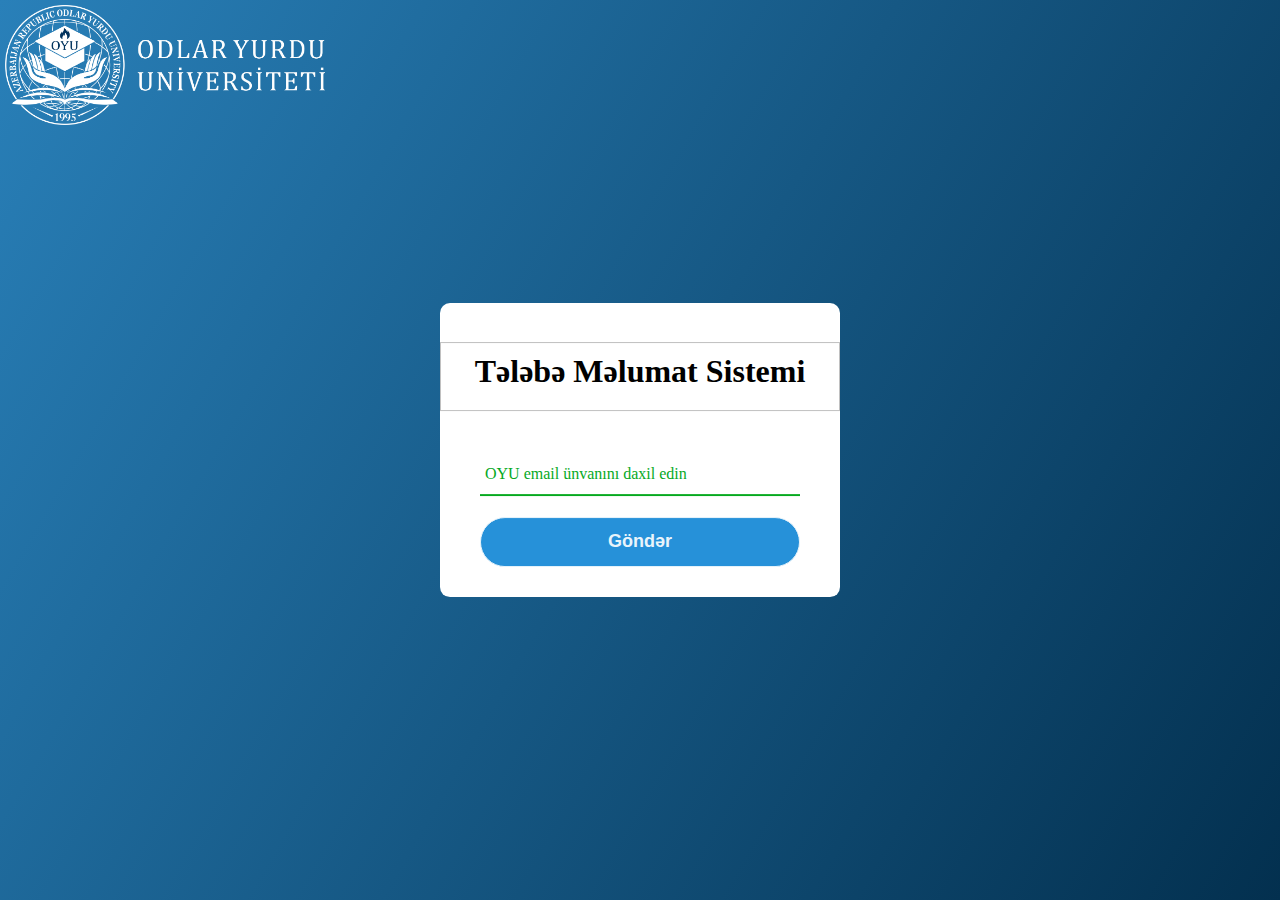
<file: forget.html>
<!DOCTYPE html>
<html lang="az">
<head>
    <meta charset="UTF-8">
    <link rel="stylesheet" href="style.css">
    <meta http-equiv="X-UA-Compatible" content="IE=edge">
    <meta name="viewport" content="width=device-width, initial-scale=1.0">
    <title>OYU-TMS</title>
</head>
<body>
    <a href="signin.html"><img class="logo" src="img/logo.png" alt="shekil yuklenmedi"></a>
    <!-- back photo -->
    <div class="center">
        <br />
        <h1 style="padding-top: 10px;">Tələbə Məlumat Sistemi</h1>
        <form method="POST" action="#">
            <br />
            <div class="txt_field">
                <input type="email" required />
                <span></span>
                <label for="">OYU email ünvanını daxil edin</label>
            </div>

            <br />

            <input type="submit" value="Göndər" required>
            
        </form>
    </div>
</body>
</html>
</file>
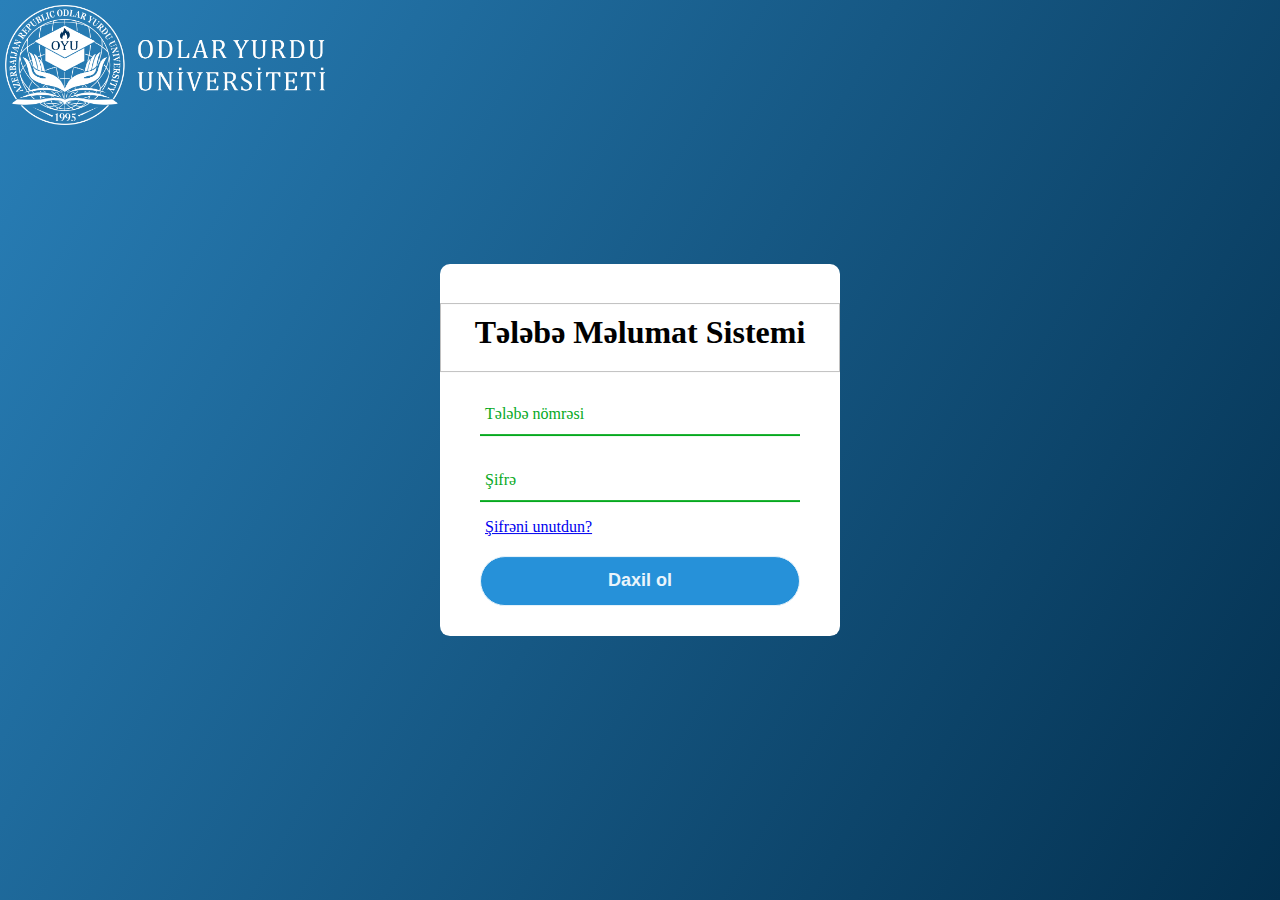
<file: signin.html>
<!DOCTYPE html>
<html lang="az">
<head>
    <meta charset="UTF-8">
    <link rel="stylesheet" href="style.css">
    <meta http-equiv="X-UA-Compatible" content="IE=edge">
    <meta name="viewport" content="width=device-width, initial-scale=1.0">
    <title>OYU-TMS</title>
</head>
<body>
    <img class="logo" src="img/logo.png" alt="shekil yuklenmedi">
    <!-- back photo -->
    <div class="center">
        <br />
        <h1 style="padding-top: 10px;">Tələbə Məlumat Sistemi</h1>
        <form method="POST" action="index.html">
            <div class="txt_field">
                <input type="text" required />
                <span></span>
                <label for="">Tələbə nömrəsi</label>
            </div>

            <br />
<!-- password -->
            <div class="txt_field">
                <input type="password" required />
                <span></span>
                <label for="">Şifrə</label>
            </div>
            <br />

            <div class="pass">
               <a href="forget.html">Şifrəni unutdun?</a> 
            </div>
            <input type="submit" value="Daxil ol" required>
            
        </form>
    </div>
</body>
</html>
</file>
<file: style.css>
body{
    margin: 0;
    padding: 0;
    font-family: montserrat;
    background: linear-gradient(120deg, #2980b9, #03304F);
    height: 100vh;
    overflow: hidden;
}
.center{
    position: absolute;
    top: 50%;
    left: 50%;
    transform: translate(-50%,-50%);
    width: 400px;
    background: white;
    border-radius: 10px;
}
.center h1{
    text-align: center;
    padding: 0 0 20px 0;
    border: 1px solid silver;
}
.center form{
    padding: 0 40px;
    box-sizing: border-box;
}
form .txt_field{
    position: relative;
    border-bottom: 2px solid #06A91E;
    margin: 3px 0;
}
.txt_field input{
    width: 100%;
    padding: 0 5px;
    height: 40px;
    font-size: 16px;
    border: none;
    outline: none;
}
.txt_field label{
    position: absolute;
    top: 50%;
    left: 5px;
    color: #06A91E;
    transform: translateY(-50%);
    font-size: 16px;
    pointer-events: none;
    transition: .5s;
}
.txt_field span::before{
    content: '';
    position: absolute;
    top: 40px;
    left: 0;
    width: 0%;
    height: 2px;
    background: #2691d9;
    transition: .5s;

}
.txt_field input:focus ~ label,
.txt_field input:valid ~ label{
    top: -5px;
    color: #2691d9;
}
.txt_field input:focus ~ span::before,
.txt_field input:valid ~ span::before{
    width: 100%;
}
.pass{
    margin: -5px 0 20px 5px;
    color: #a6a6a6;
    cursor: pointer;
}
.pass:hover{
    text-decoration: underline;
}
input[type="submit"]{
    width: 100%;
    height: 50px;
    border: 1px solid;
    background: #2691d9;
    border-radius: 25px;
    font-size: 18px;
    color: #e9f4fb;
    font-weight: 700;
    cursor: pointer;
    outline: none;
    margin-bottom: 30px;
}
input[type="submit"]:hover{
    border-color: #2691d9;
    transition: .5s;
}
.logo{
    width: 25%;
    margin: 5px 0 0 5px;
}
</file>
